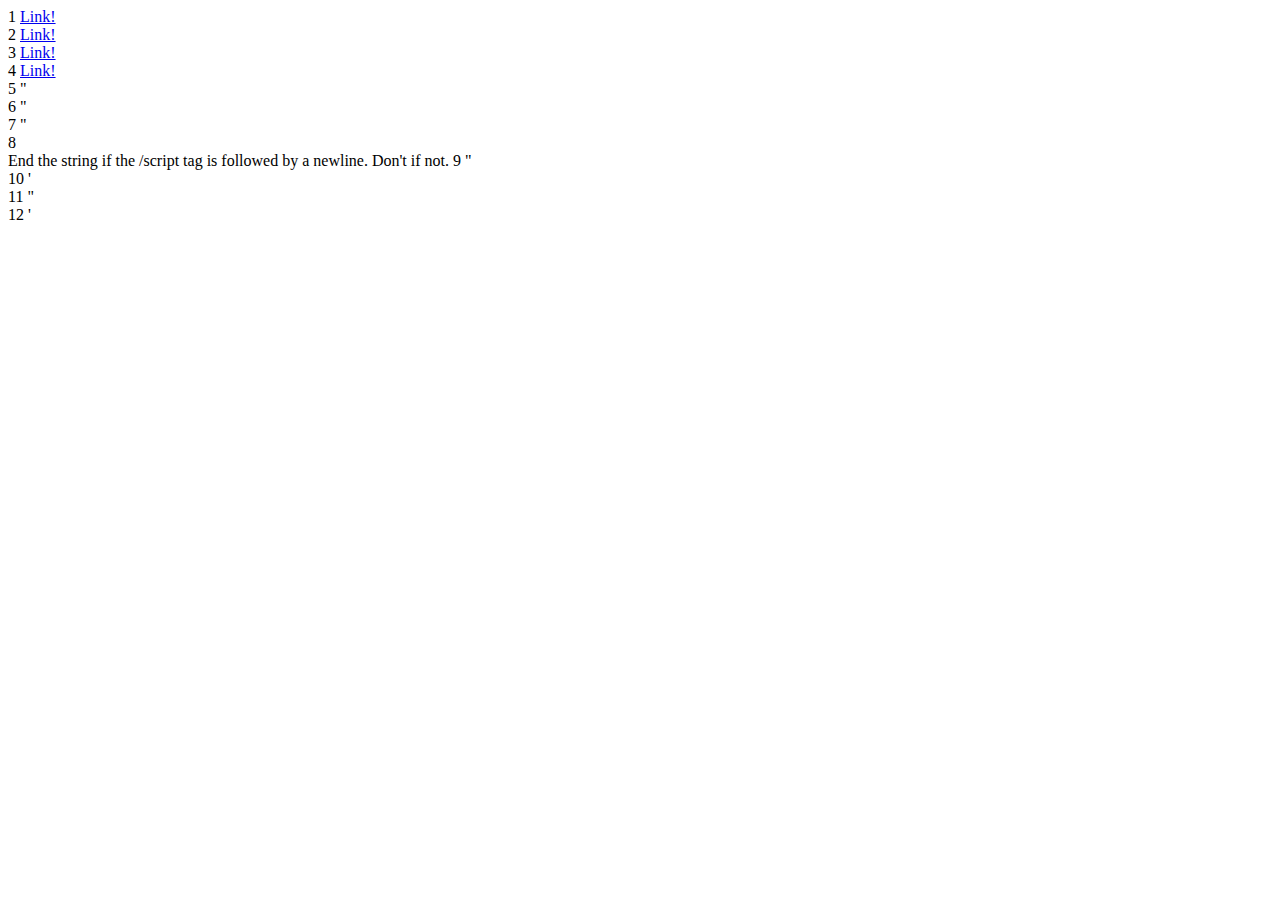
<file: Tests/Embedded Javascript Test Invalid.html>
<!DOCTYPE html PUBLIC "-//W3C//DTD XHTML 1.0 Strict//EN"
	"http://www.w3.org/TR/xhtml1/DTD/xhtml1-strict.dtd">
<html>
<head>
	<meta http-equiv="Content-type" content="text/html; charset=utf-8" />
	<title>Embedded Javascript Test.html</title>
	<style type="text/css" media="screen">
		del{color:red;}
		ins{color:green;}
	</style>
</head>
<body>

1 <a href="#" onclick='var stringName = "	   </a> SHOULD be scoped as string";'>Link!</a> <br />
2 <a href="#" onclick='var stringName = "	</"+"a> SHOULD be scoped as string";'>Link!</a> <br />
3 <a href="#" onclick="var stringName = '	   </a> SHOULD be scoped as string';">Link!</a> <br />
4 <a href="#" onclick="var stringName = '	</'+'a> SHOULD be scoped as string';">Link!</a> <br />

5 <script>
"	
</script>" </script></ins><br />

6 <script>
"	\
</script>" </script></ins><br />

7 <script> "	   </script>" </script><br />
8 <script> "	</scr"+"ipt>" </script><br />

End the string if the /script tag is followed by a newline. Don't if not.
9  <script>
" </script>
" </script>
<br />

10 <script>
' </script>
' </script>
<br />

11 <script>
" </script>"
  </script>
<br />

12 <script>
' </script>'
  </script>
<br />

<script>
var stringName = "SHOULD be scoped as string
var stringName = "SHOULD be scoped as string
</script>

<script>
var stringName = 'SHOULD be scoped as string
var stringName = 'SHOULD be scoped as string
</script>

</body>
</html>
</file>
